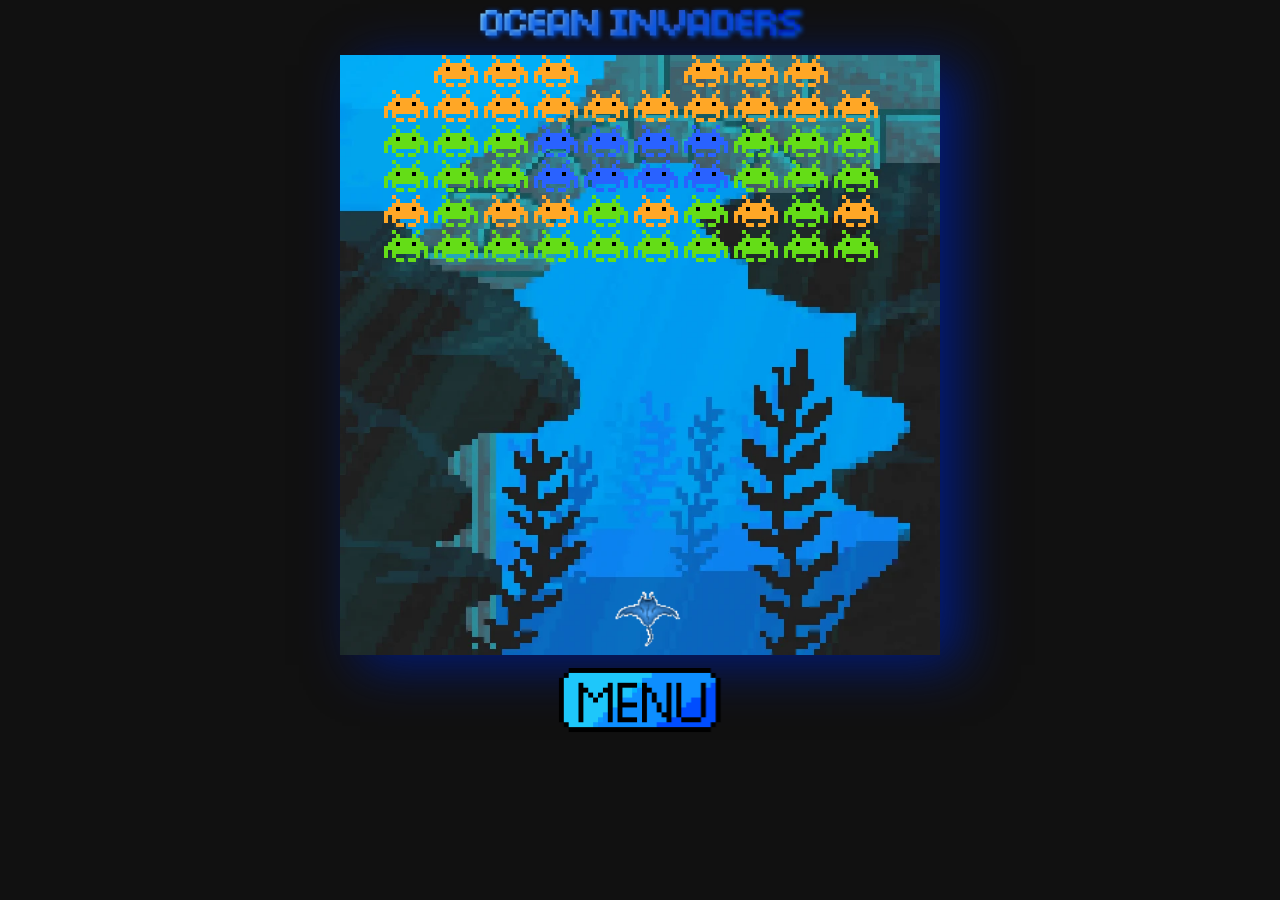
<file: game.html>
<!DOCTYPE html>
<html lang="en">
  <head>
    <meta charset="UTF-8" />
    <meta name="viewport" content="width=device-width, initial-scale=1.0" />
    <link rel="stylesheet" href="./style.css" />
    <title>Ocean Invaders</title>
    <link rel="shortcut icon" href="assets/images/enemy1.png" />
  </head>

  <body>
    <h1>Ocean Invaders</h1>
    <canvas id="game"></canvas>
    <div class="Btns">
      <div class="user-input">
        <input class="initials-button hidden" type="text" id="initialsInput" />
        <button class="initial hidden" onclick="saveInitials()">
          Input Initials
        </button>
      </div>
      <div class="restart-container">
        <img
          id="restart"
          src="assets/images/restartBtn.png"
          class="restartBtn"
        />
      </div>
      <div class="menu-container">
        <img id="menu" src="assets/images/menuBtn.png" class="menuBtn" />
      </div>
    </div>

    <script type="module" src="script.js"></script>
  </body>
</html>
</file>
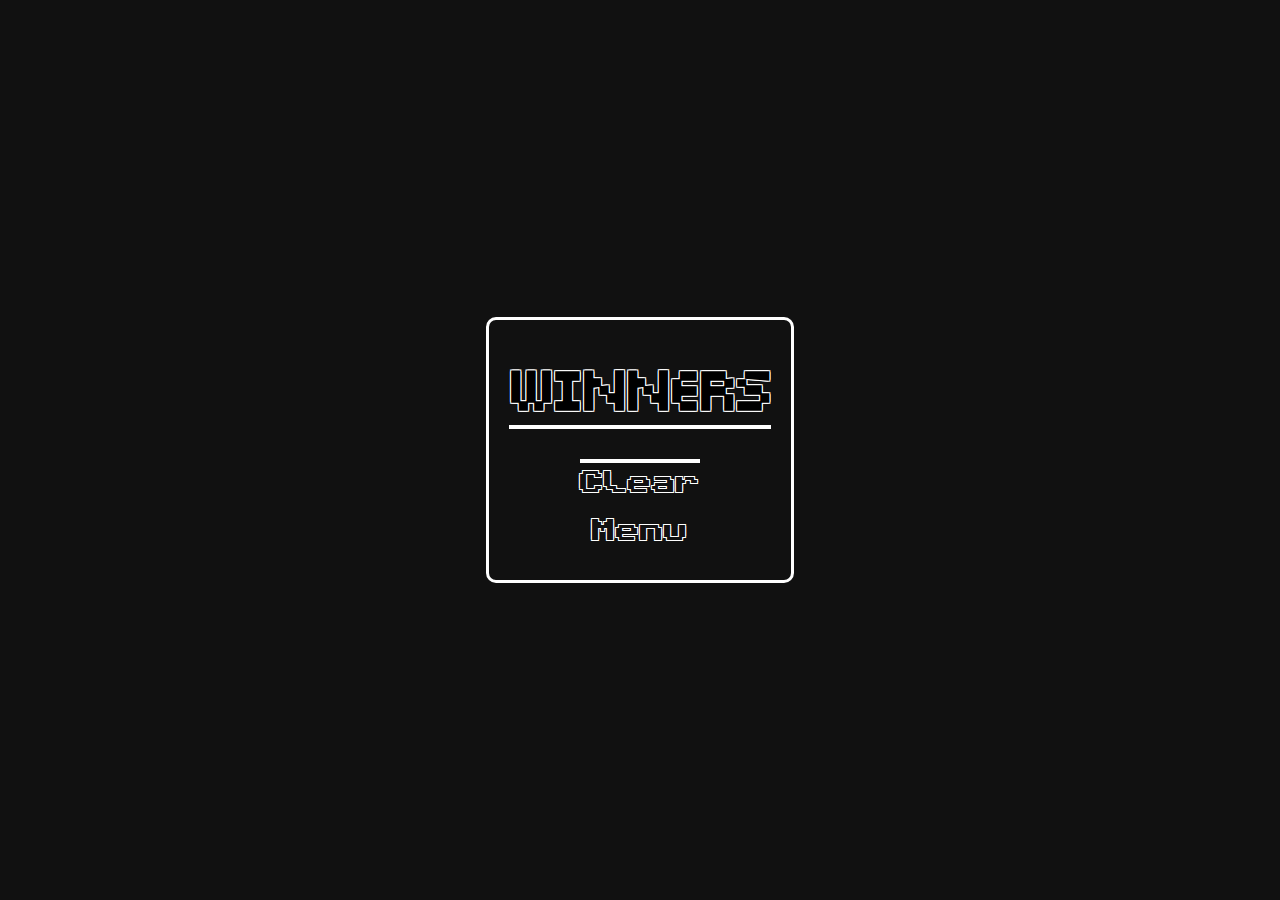
<file: highscore.html>
<!DOCTYPE html>
<html lang="en">

<head>
  <meta charset="UTF-8">
  <meta name="viewport" content="width=device-width, initial-scale=1.0">
  <title>High Scores</title>
  <link rel="stylesheet" href="highscore.css">
  <link rel="shortcut icon" href="assets/images/playerNoMotion.png" />
</head>

<body>
  <main id="highscore-menu">
    <header>
      <h1>Winners</h1>
    </header>
    <section class="content">
      <ul id="highScoresList"></ul>
      <div id="clearButton"> Clear</div>
      <a href="index.html"><div class="menu">Menu</div></a>
      
    </section>
  </main>

  <script src="highscores.js"></script>
</body>

</html>
</file>
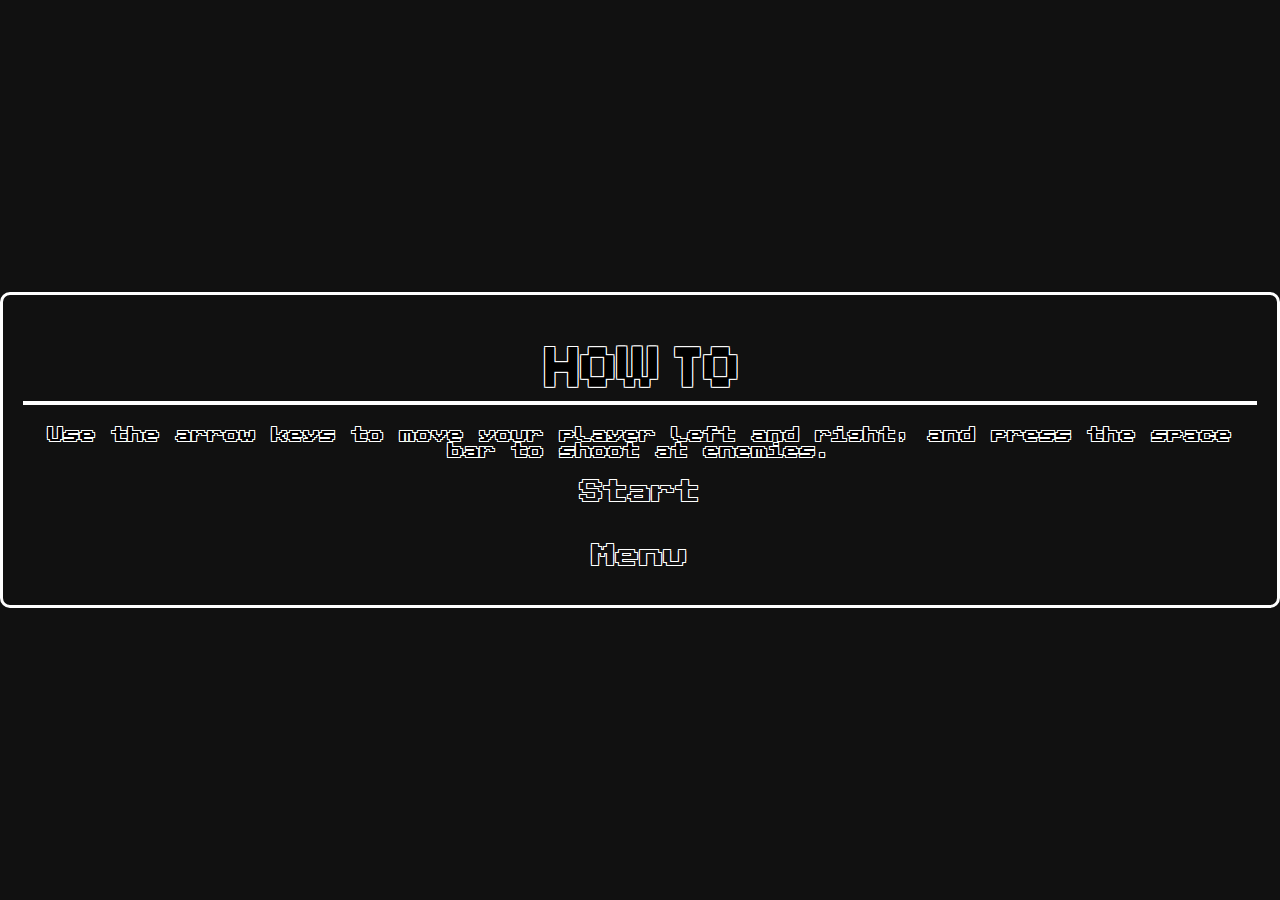
<file: instructions.html>
<!DOCTYPE html>
<html lang="en">

<head>
    <meta charset="UTF-8">
    <meta name="viewport" content="width=device-width, initial-scale=1.0">
    <title>Instructions</title>
    <link rel="stylesheet" href="highscore.css">
    <link rel="shortcut icon" href="assets/images/playerNoMotion.png" />
</head>

<body>
    <main>
        <header>
            <h1>How to</h1>
        </header>
        <section class="content">
            <ul id="highScoresList"></ul>
            <div class="content">
                <ul>
                    Use the arrow keys to move your player left and right, and press the space bar to shoot at enemies.
                </ul>
            </div>


            <a href="game.html" class="menu">Start</a>
            <a href="index.html">
                <div class="menu">Menu</div>
            </a>

        </section>
    </main>
</body>

</html>
</file>
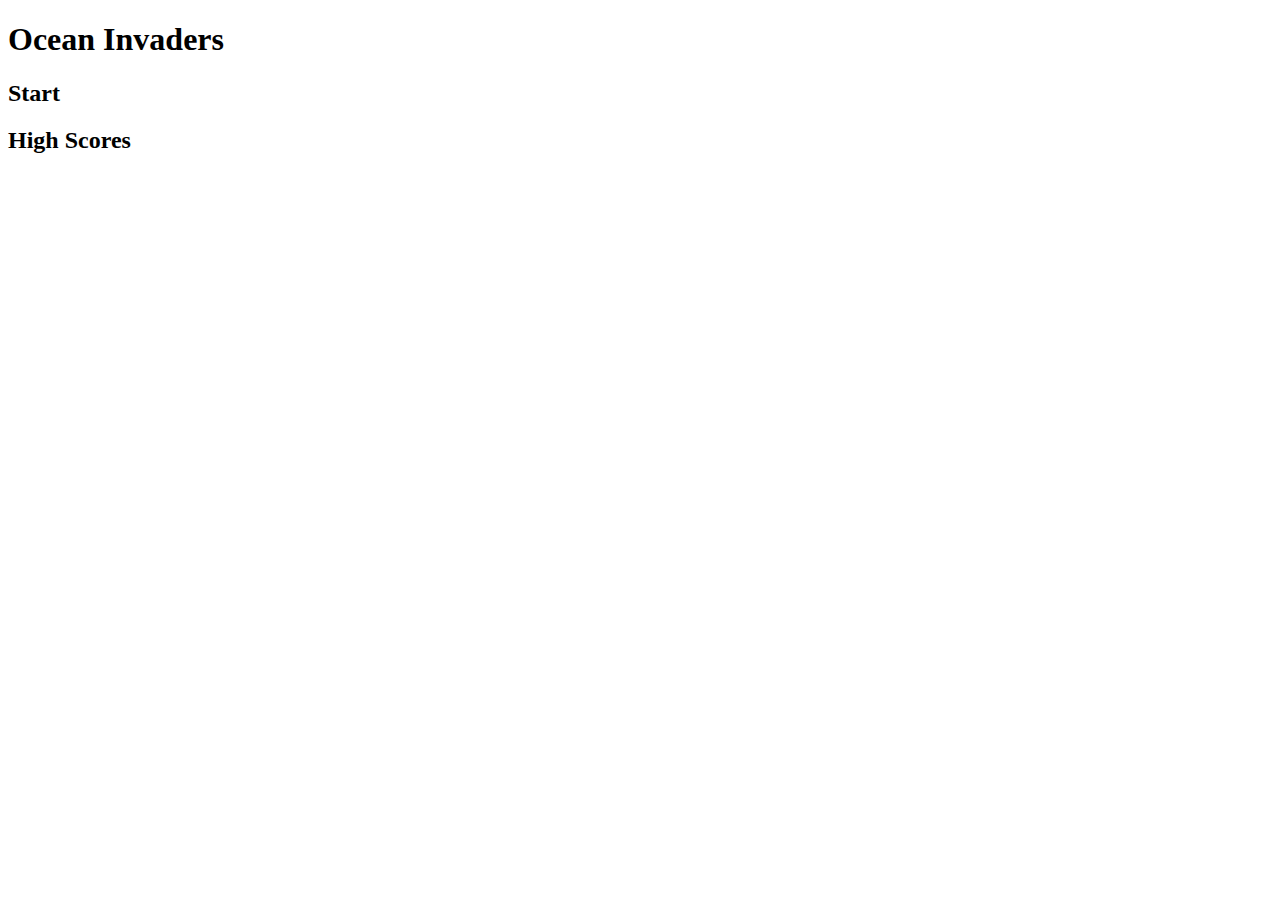
<file: menu.html>
<!DOCTYPE html>
<html lang="en">
  <head>
    <meta charset="UTF-8" />
    <meta name="viewport" content="width=device-width, initial-scale=1.0" />
    <title>Ocean Invaders</title>
  </head>
  <body>
    <h1>Ocean Invaders</h1>
    <h2>Start</h2>
    <h2>High Scores</h2>
  </body>
</html>
</file>
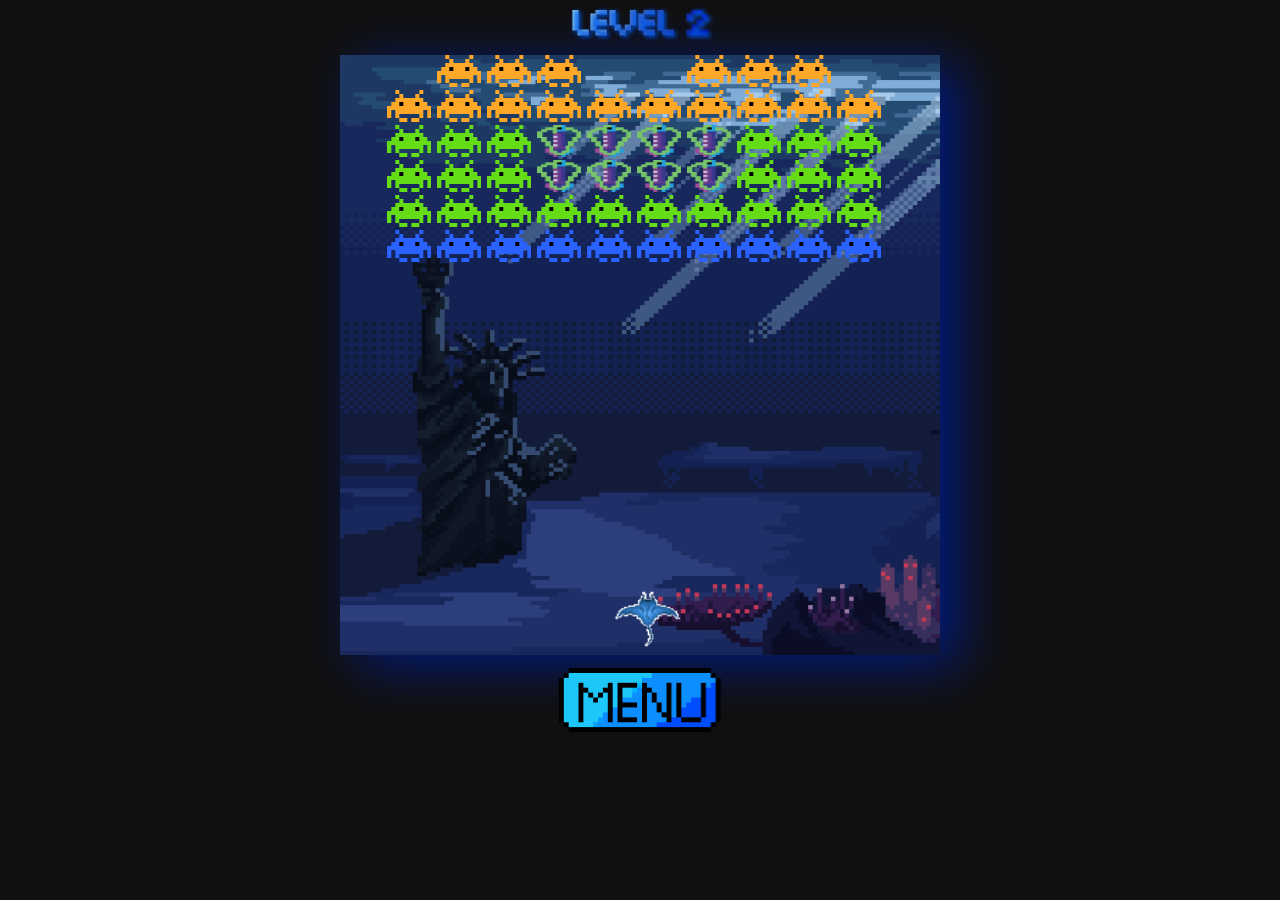
<file: Level2/level2.html>
<!DOCTYPE html>
<html lang="en">
  <head>
    <meta charset="UTF-8" />
    <meta name="viewport" content="width=device-width, initial-scale=1.0" />
    <title>Level 2</title>
    <link rel="stylesheet" href="../style.css" />
    <link rel="shortcut icon" href="../assets/images/enemy2.png" />
  </head>
  <body>
    <h1>Level 2</h1>
    <canvas id="game"></canvas>
    <div class="Btns">
      <div class="restart-container">
        <img
          id="restart"
          src="../assets/images/restartBtn.png"
          class="restartBtn"
        />
      </div>
      <div class="menu-container">
        <img id="menu" src="../assets/images/menuBtn.png" class="menuBtn" />
      </div>
    </div>
    <script type="module" src="./level2.js"></script>
  </body>
</html>
</file>
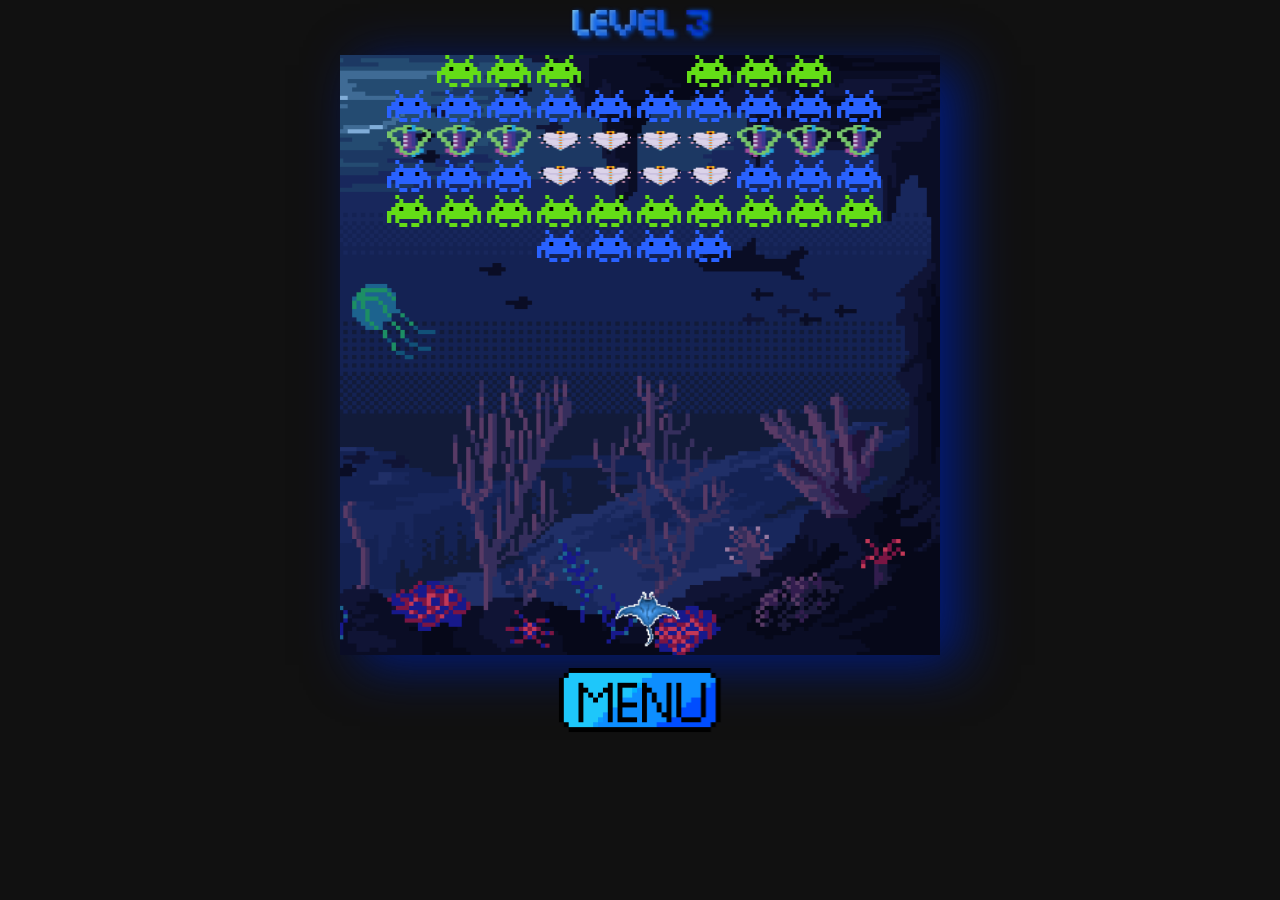
<file: Level3/Level3.html>
<!DOCTYPE html>
<html lang="en">
  <head>
    <meta charset="UTF-8" />
    <meta name="viewport" content="width=device-width, initial-scale=1.0" />
    <title>Level 3</title>
    <link rel="stylesheet" href="../style.css" />
    <link rel="shortcut icon" href="../assets/images/enemy3.png" />
  </head>
  <body>
    <h1>Level 3</h1>
    <canvas id="game"></canvas>
    <div class="Btns">
      <div class="restart-container">
        <img
          id="restart"
          src="../assets/images/restartBtn.png"
          class="restartBtn"
        />
      </div>
      <div class="menu-container">
        <img id="menu" src="../assets/images/menuBtn.png" class="menuBtn" />
      </div>
    </div>
    <script type="module" src="../Level3/Level3.js"></script>
  </body>
</html>
</file>
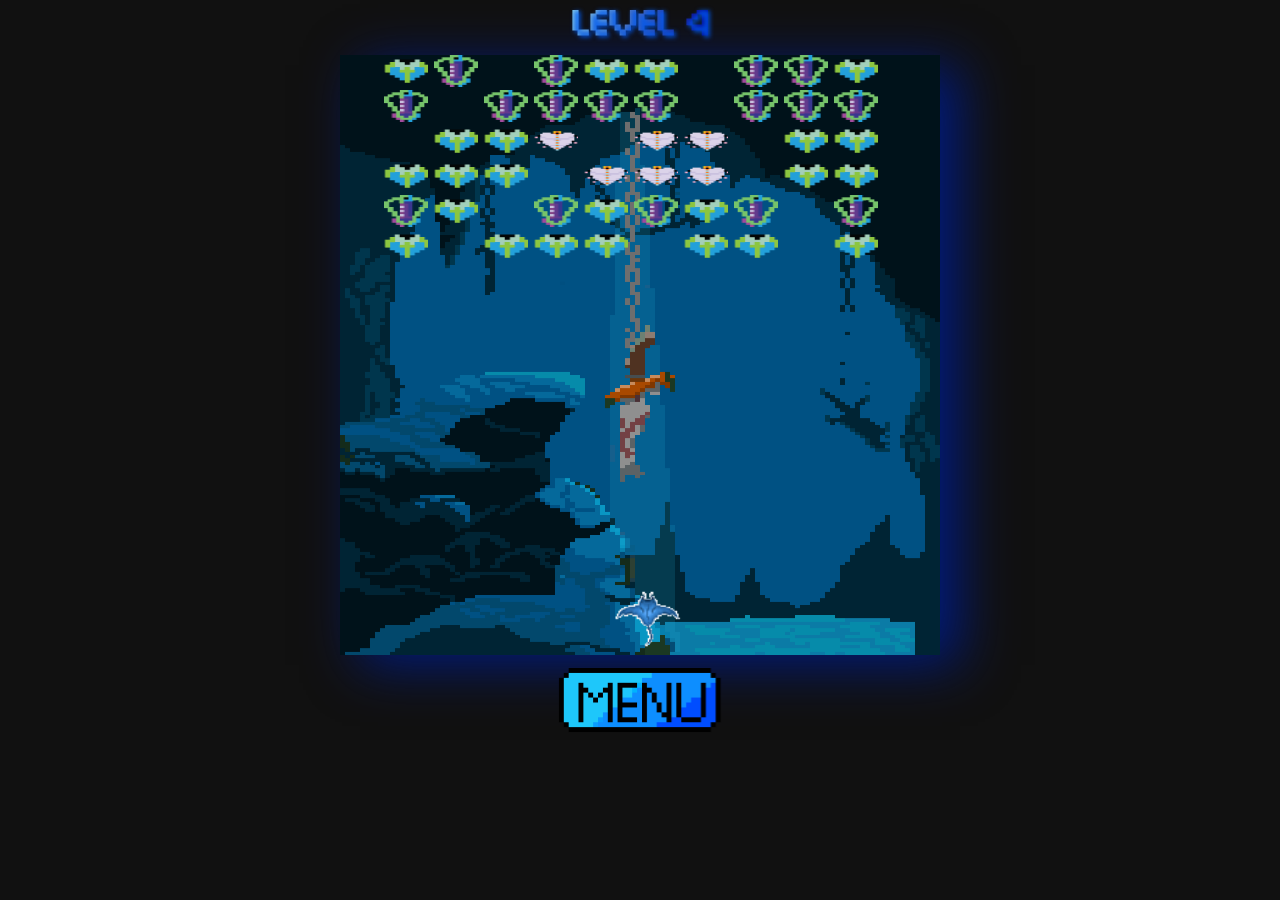
<file: Level4/Level4.html>
<!DOCTYPE html>
<html lang="en">
  <head>
    <meta charset="UTF-8" />
    <meta name="viewport" content="width=device-width, initial-scale=1.0" />
    <link rel="stylesheet" href="../style.css" />
    <title>Level 4</title>
    <link rel="shortcut icon" href="../assets/images/enemy4.png" />
  </head>

  <body>
    <h1>Level 4</h1>
    <canvas id="game"></canvas>
    <div class="Btns">
      <div class="user-input">
        <input class="initials-button hidden" type="text" id="initialsInput" />
        <button class="initial hidden" onclick="saveInitials()">
          Input Initials
        </button>
      </div>
      <div class="restart-container">
        <img
          id="restart"
          src="../assets/images/restartBtn.png"
          class="restartBtn"
        />
      </div>
      <div class="menu-container">
        <img id="menu" src="../assets/images/menuBtn.png" class="menuBtn" />
      </div>
    </div>

    <script type="module" src="../Level4/script4.js"></script>
  </body>
</html>
</file>
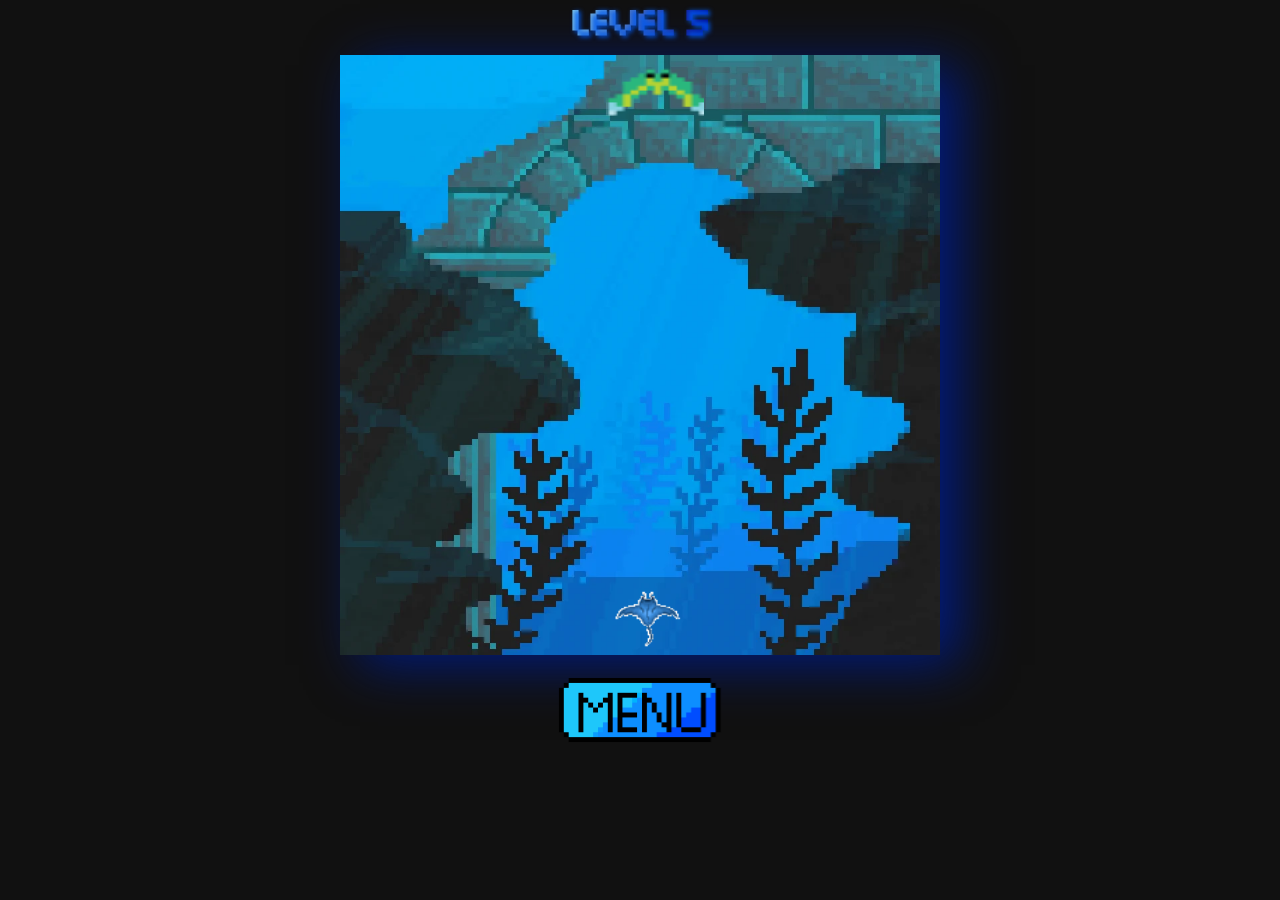
<file: Level5/Level5.html>
<!DOCTYPE html>
<html lang="en">
  <head>
    <meta charset="UTF-8" />
    <meta name="viewport" content="width=device-width, initial-scale=1.0" />
    <link rel="stylesheet" href="../style.css" />
    <title>Level 5</title>
    <link rel="shortcut icon" href="../assets/images/enemy7.png" />
  </head>

  <body>
    <h1>Level 5</h1>
    <canvas id="game"></canvas>
    <div class="Btns">
      <div id="user-input">
        <input class="initials-button hidden" type="text" id="initialsInput" />
        <button
          id="save-initials"
          class="initial hidden"
          onclick="saveInitials()"
        >
          Input Initials
        </button>
      </div>
      <div class="restart-container">
        <img
          id="restart"
          src="../assets/images/restartBtn.png"
          class="restartBtn"
        />
      </div>
      <div class="menu-container">
        <img id="menu" src="../assets/images/menuBtn.png" class="menuBtn" />
      </div>
    </div>

    <script type="module" src="../Level5/script5.js"></script>
  </body>
</html>
</file>
<file: style.css>
@font-face {
  font-family: "pixel";
  src: url("assets/fonts/Pixel/PublicPixel.ttf");
}

@font-face {
  font-family: "broken";
  src: url("assets/fonts/BrokenConsole/Broken\ Console\ Regular.ttf")
      format("woff"),
    url("assets/fonts/BrokenConsole/Broken\ Console\ Bold\ Shadow.ttf")
      format("woff"),
    url("assets/fonts/BrokenConsole/Broken\ Console\ Bold.ttf") format("woff");
}

canvas {
  box-shadow: rgb(0, 27, 125) 20px 10px 50px;
}

h1 {
  font-family: "broken";
  margin-top: 10px;
  margin-bottom: 10px;
  background: linear-gradient(90deg, #87ceeb, #00008b);
  background-clip: text;
  -webkit-background-clip: text; /* For Safari */
  color: transparent;
  text-shadow: 2px 2px 4px rgba(0, 94, 246, 0.8);
}

body {
  background-color: #111111;
  display: flex;
  align-items: center;
  flex-direction: column;
  padding: 0px;
  margin: 0px;
  height: 100vh;
}

#playlist-container {
  min-height: 360px;
  width: 100%;
  max-width: 600px;
  margin: 0 auto;
}

.hidden {
  display: none;
}

#save-initials {
  cursor: pointer;
}

.Btns {
  align-items: center;
  display: flex;
  flex-direction: column;
}

.menu-container {
  display: flex;
  justify-content: center;
}

.restart-container {
  display: flex;
  justify-content: center;
}

.restartBtn {
  margin-top: 10px;
  width: 50%;
  cursor: pointer;
  display: none;
}

.menuBtn {
  margin-top: 10px;
  width: 49%;
  cursor: pointer;
}

#user-input {
  display: flex;
  flex-direction: column;
  margin-top: 10px;
}
</file>
<file: highscore.css>
/* highscoresstyles.css */
@font-face {
  font-family: "pixel";
  src: url("assets/fonts/Pixel/PublicPixel.ttf");
}

@font-face {
  font-family: "broken";
  src: url("assets/fonts/BrokenConsole/Broken\ Console\ Regular.ttf")
      format("woff"),
    url("assets/fonts/BrokenConsole/Broken\ Console\ Bold\ Shadow.ttf")
      format("woff"),
    url("assets/fonts/BrokenConsole/Broken\ Console\ Bold.ttf")
      format("woff");
}

body {
  margin: 0;
  padding: 0;
  display: flex;
  justify-content: center;
  align-items: center;
  height: 100vh;
  background-color: #111111;
}

h1 {
  font-family: "broken";
  color: #000000;
  font-size: 3rem;
  text-align: center;
  margin-bottom: 20px;
  border-bottom: solid white 4px;
  
}

main {
  text-align: center;
  border: 3px solid #fff;
  border-radius: 10px;
  padding: 20px;
  text-shadow: -1px -1px 0 #fff, 1px -1px 0 #fff, -1px 1px 0 #fff, 1px 1px 0 #fff;
}

a {
  display: block;
  color: #000000;
  font-size: 1.5rem;
  text-decoration: none;
  padding: 10px;
  margin-bottom: 10px;
}

a:hover {
  background-color: transparent;
}

#clearButton, .menu {
  font-family: 'pixel';
  display: block;
  font-size: 1.5rem;
  background-color: transparent;
  color: #111;
  cursor: pointer;
  margin-top: 10px;
}

#clearButton {
  padding-top: 5px;
  display: inline-block;
  border-top: solid rgb(255, 255, 255) 4px;
}

#clearButton:hover {
  background-color: transparent;
  color: #9c01d0;
}

.menu:hover {
  background-color: transparent;
  color: #9c01d0;
}

ul {
  list-style-type: none;
  padding: 0;
  margin: 0;
  font-family: 'pixel';
  display: flex;
  justify-content: center;
  flex-direction: column;
  align-items: center;
}

li {
  font-size: 1.2rem;
  margin-bottom: 10px;
  padding: 10px;
  width: 70%;
  background-color: rgb(66, 55, 195);
  border-radius: 10px;
}
</file>
